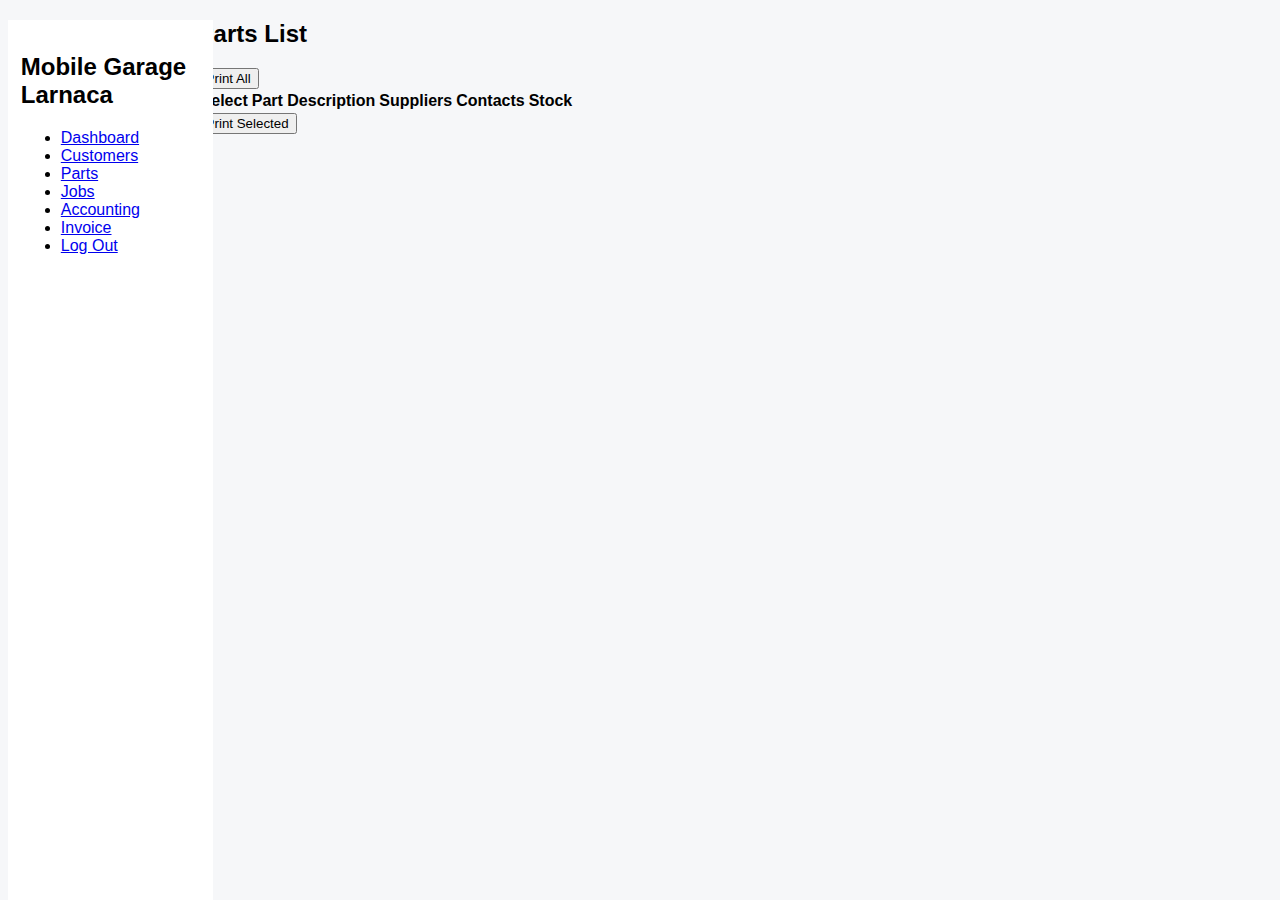
<file: index.html>
<!DOCTYPE html>
<html lang="en">
<head>
    <meta charset="UTF-8">
    <meta name="viewport" content="width=device-width, initial-scale=1.0">
    <title>Parts List - Mobile Garage</title>
    <link rel="stylesheet" href="styles.css">
    <script src="print_part_list.js" defer></script>
</head>
<body onload="loadParts()">

    <div class="sidebar">
        <h2>Mobile Garage Larnaca</h2>
        <ul>
            <li><a href="#">Dashboard</a></li>
            <li><a href="#">Customers</a></li>
            <li class="active"><a href="#">Parts</a></li>
            <li><a href="#">Jobs</a></li>
            <li><a href="#">Accounting</a></li>
            <li><a href="#">Invoice</a></li>
            <li><a href="#">Log Out</a></li>
        </ul>
    </div>

    <div class="main-content">
        <div class="header">
            <h2>Parts List</h2>
            <button class="btn green" onclick="printAllParts()">Print All</button>
        </div>

        <div class="content">
            <table>
                <thead>
                    <tr>
                        <th>Select</th>
                        <th>Part Description</th>
                        <th>Suppliers</th>
                        <th>Contacts</th>  <!-- FIXED: Changed "Stock" to "Contacts" -->
                        <th>Stock</th>      <!-- FIXED: Added correct "Stock" column -->
                    </tr>
                </thead>
                <tbody id="partsTable">
                    <!-- Data will be loaded here -->
                </tbody>
            </table>
            <button class="btn blue" onclick="printSelectedParts()">Print Selected</button>
        </div>
    </div>

</body>
</html>
</file>
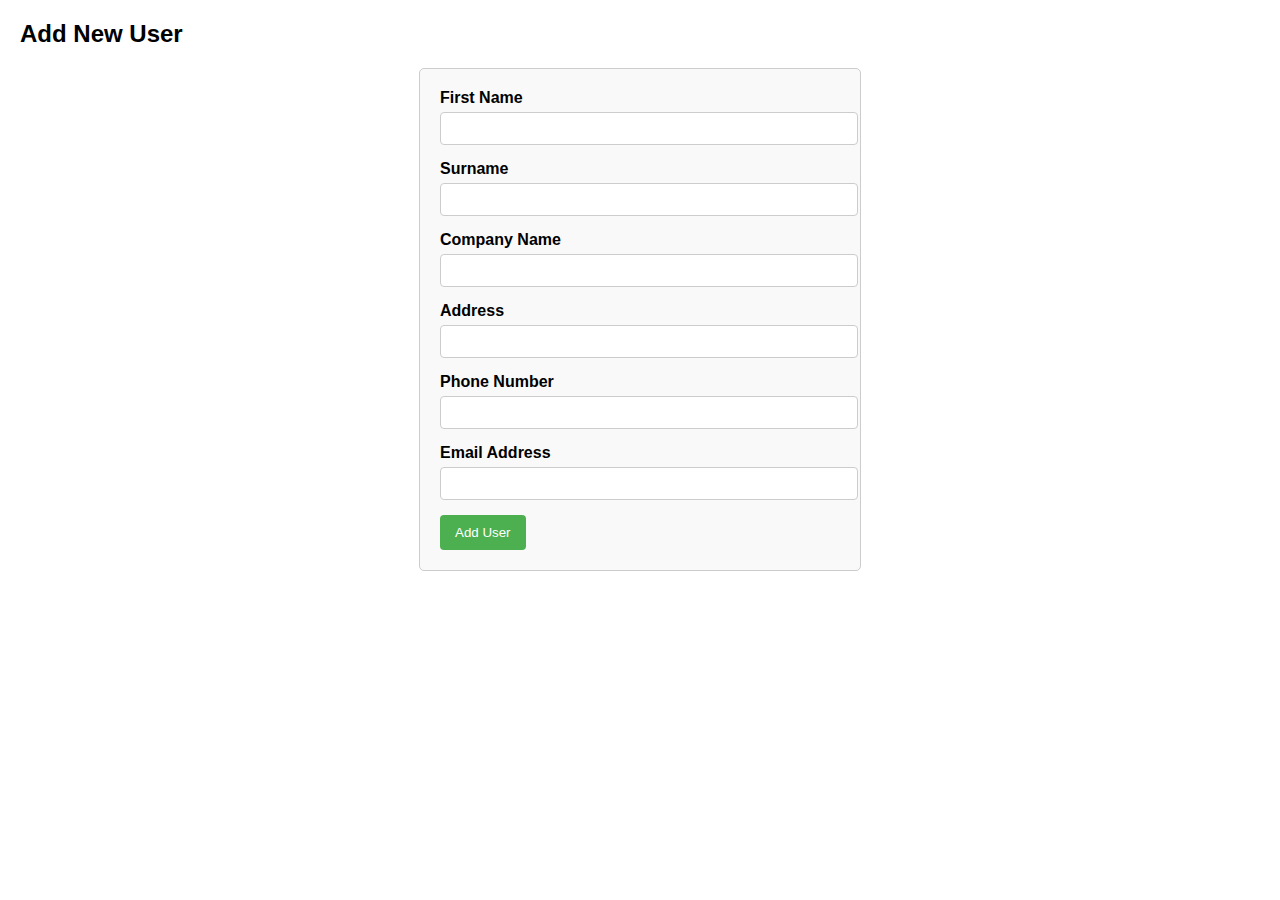
<file: AddNewCustomer/index.html>
<!DOCTYPE html>
<html lang="en">
<head>
    <meta charset="UTF-8">
    <meta name="viewport" content="width=device-width, initial-scale=1.0">
    <title>Add New User</title>
    <link rel="stylesheet" href="styles.css">
</head>
<body>

    <h2>Add New User</h2>
    <form action="AddNewCustomer.php" method="post">
        <label for="firstName">First Name</label>
        <input type="text" id="firstName" name="firstName" required>

        <label for="surname">Surname</label>
        <input type="text" id="surname" name="surname" required>

        <label for="companyName">Company Name</label>
        <input type="text" id="companyName" name="companyName">

        <label for="address">Address</label>
        <input type="text" id="address" name="address">

        <label for="phoneNumber">Phone Number</label>
        <input type="tel" id="phoneNumber" name="phoneNumber">

        <label for="emailAddress">Email Address</label>
        <input type="email" id="emailAddress" name="emailAddress" required>

        <input type="submit" value="Add User">
    </form>

</body>
</html>
</file>
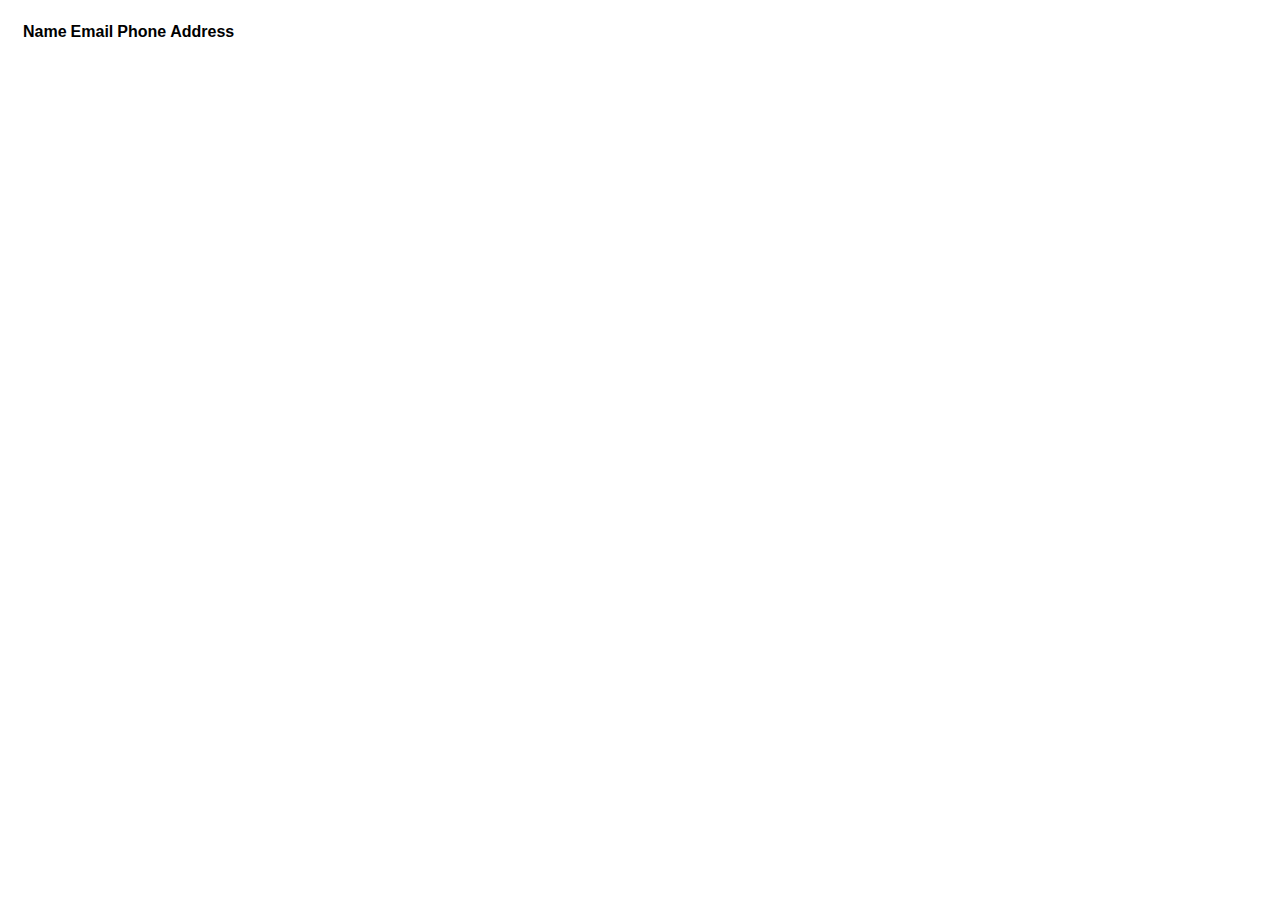
<file: PrintCustomerList/index.html>
<!DOCTYPE html>
<html lang="en">

<head>
    <meta charset="UTF-8">
    <meta name="viewport" content="width=device-width, initial-scale=1.0">
    <title>Print Customer List</title>
    <link rel="stylesheet" href="styles.css">
</head>

<body>
    <table>
        <tr>
            <th>Name</th>
            <th>Email</th>
            <th>Phone</th>
            <th>Address</th>
        </tr>
        <?php include 'FetchCustomers.php'; ?>

    </table>


</body>

</html>
</file>
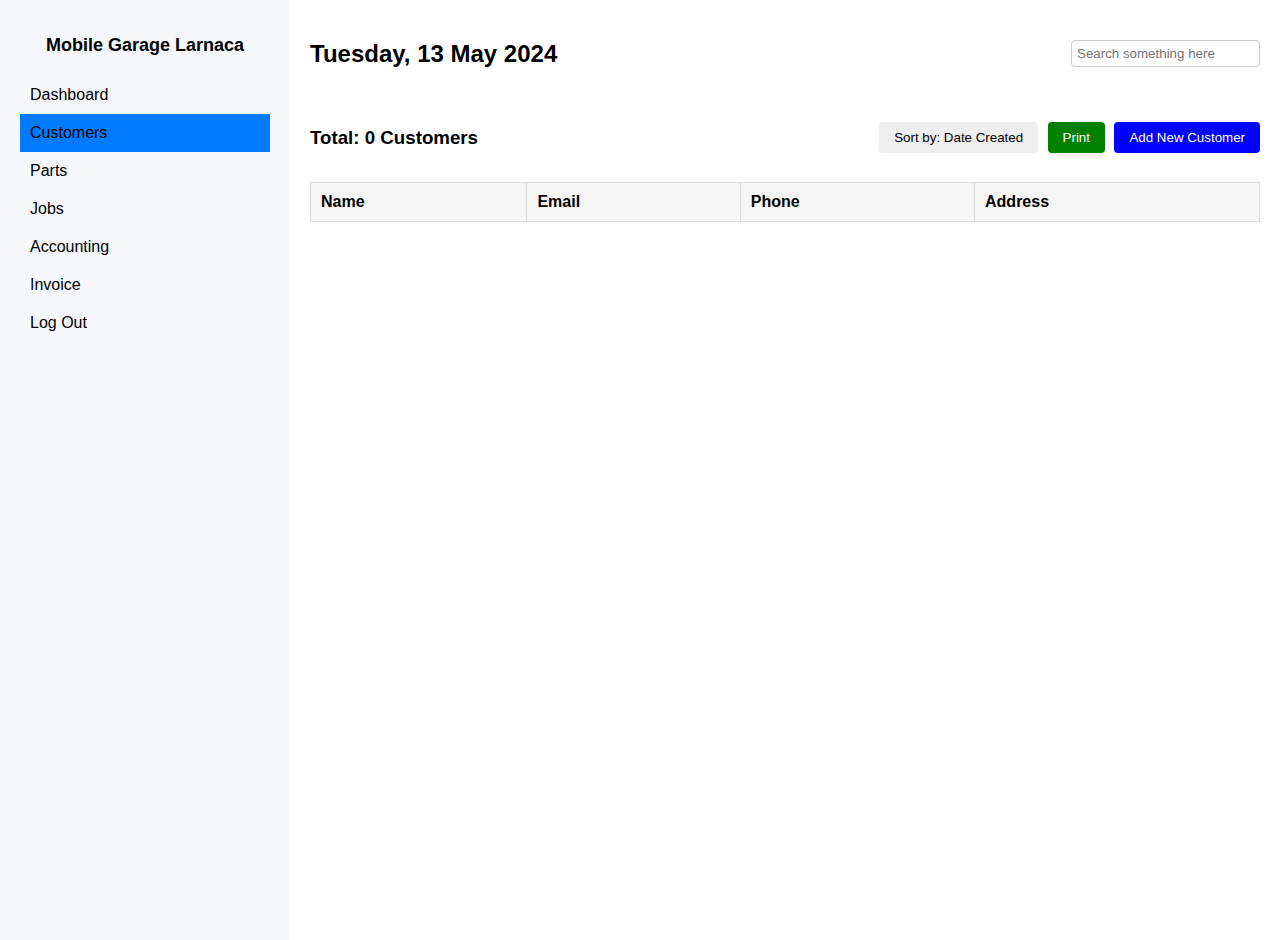
<file: PrintCustomerList/new/index.html>
<!DOCTYPE html>
<html lang="en">
<head>
    <meta charset="UTF-8">
    <meta name="viewport" content="width=device-width, initial-scale=1.0">
    <title>Customers - Mobile Garage</title>
    <link rel="stylesheet" href="styles.css">
    <script>
        function loadCustomers() {
            var xhr = new XMLHttpRequest();
            xhr.open("GET", "fetch_customers.php", true);
            xhr.onreadystatechange = function () {
                if (xhr.readyState === 4 && xhr.status === 200) {
                    document.getElementById("customerTable").innerHTML = xhr.responseText;
                }
            };
            xhr.send();
        }
    </script>
</head>
<body>

    <!-- Sidebar -->
    <div class="sidebar">
        <h2>Mobile Garage Larnaca</h2>
        <ul>
            <li><a href="#">Dashboard</a></li>
            <li class="active"><a href="#">Customers</a></li>
            <li><a href="#">Parts</a></li>
            <li><a href="#">Jobs</a></li>
            <li><a href="#">Accounting</a></li>
            <li><a href="#">Invoice</a></li>
            <li><a href="#">Log Out</a></li>
        </ul>
    </div>

    <!-- Main Content -->
    <div class="main-content">
        <div class="header">
            <h2>Tuesday, 13 May 2024</h2>
            <input type="text" placeholder="Search something here">
        </div>

        <div class="content">
            <div class="top-bar">
                <h3>Total: <span id="customerCount">0</span> Customers</h3>
                <div class="actions">
                    <button class="btn">Sort by: Date Created</button>
                    <button class="btn green">Print</button>
                    <button class="btn blue">Add New Customer</button>
                </div>
            </div>

            <!-- Customer Table -->
            <table>
                <tr>
                    <th>Name</th>
                    <th>Email</th>
                    <th>Phone</th>
                    <th>Address</th>
                </tr>
                <tbody id="customerTable">
                    <!-- Data will be loaded here -->
                </tbody>
            </table>
        </div>
    </div>

</body>
</html>
</file>
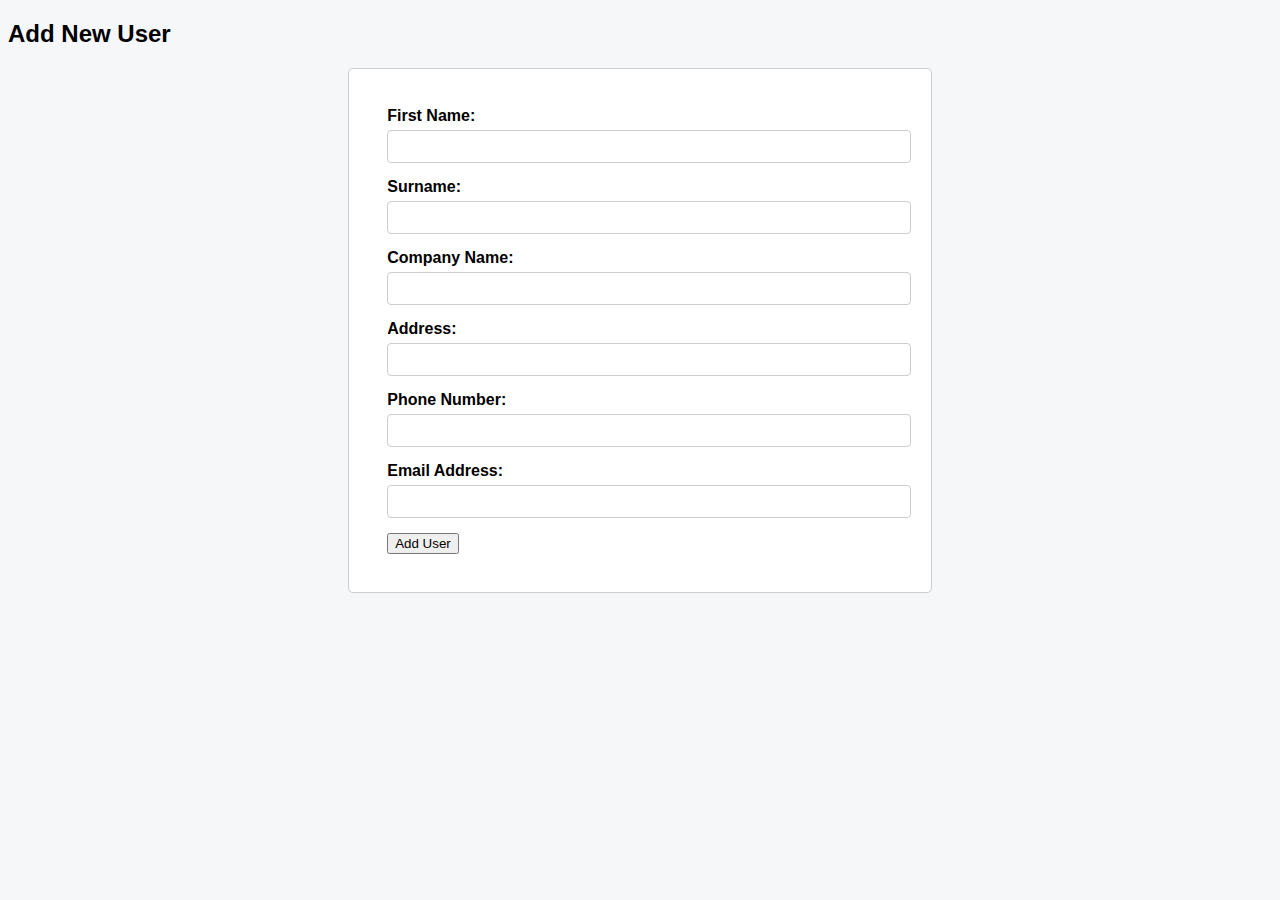
<file: AddNewCustomer.html>
<!DOCTYPE html>
<html lang="en">
<head>
    <meta charset="UTF-8">
    <meta name="viewport" content="width=device-width, initial-scale=1.0">
    <title>Add New User</title>
    <link rel="stylesheet" href="styles.css">
</head>
<body>

    <h2>Add New User</h2>
    <form action="/submit_user" method="post">
        <label for="firstName">First Name:</label>
        <input type="text" id="firstName" name="firstName" required>

        <label for="surname">Surname:</label>
        <input type="text" id="surname" name="surname" required>

        <label for="companyName">Company Name:</label>
        <input type="text" id="companyName" name="companyName">

        <label for="address">Address:</label>
        <input type="text" id="address" name="address">

        <label for="phoneNumber">Phone Number:</label>
        <input type="tel" id="phoneNumber" name="phoneNumber">

        <label for="emailAddress">Email Address:</label>
        <input type="email" id="emailAddress" name="emailAddress" required>

        <input type="submit" value="Add User">
    </form>

</body>
</html>
</file>
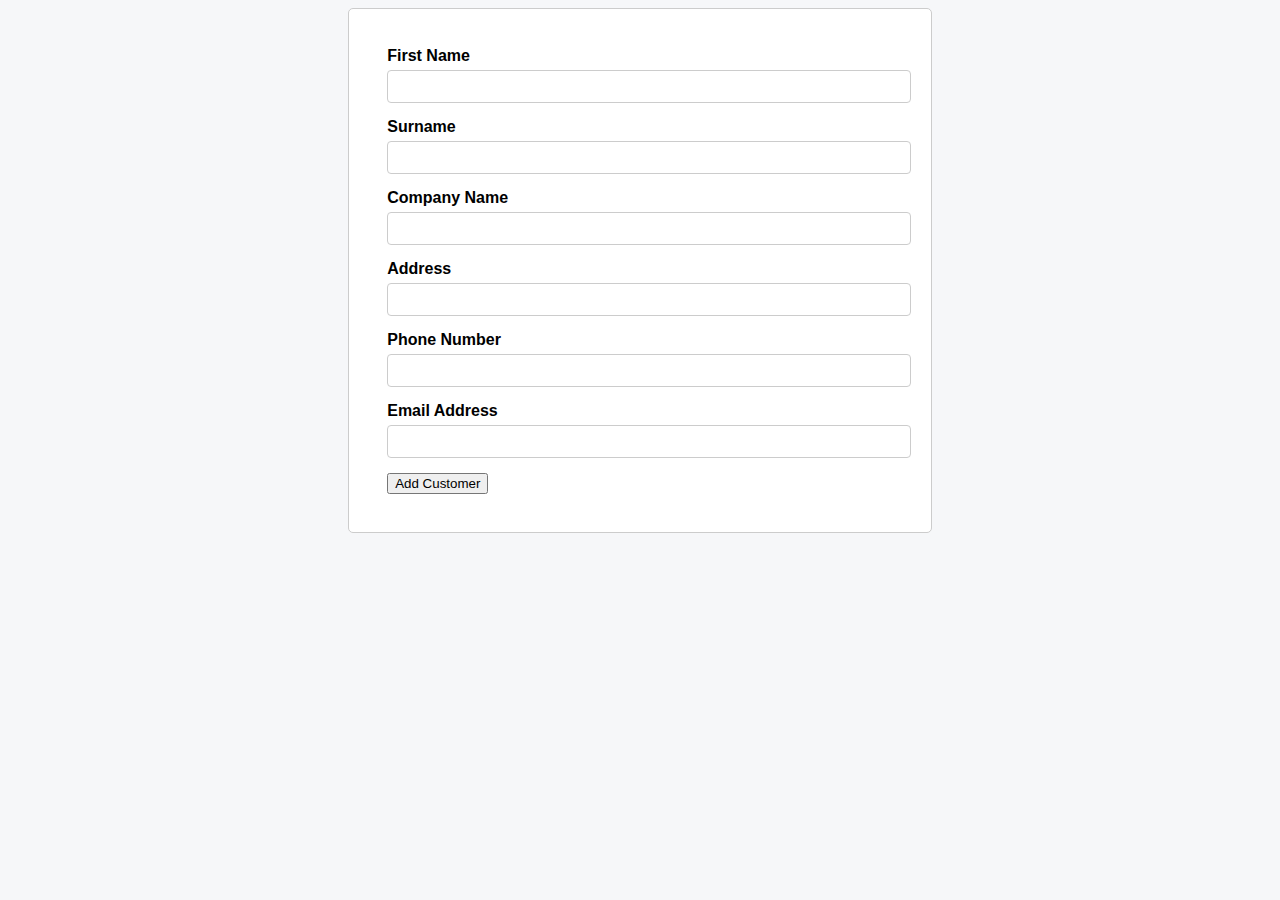
<file: AddNewCustomer/add_customer.html>
<!DOCTYPE html>
<html lang="en">
<head>
    <meta charset="UTF-8">
    <meta name="viewport" content="width=device-width, initial-scale=1.0">
    <title>Add New Customer</title>
    <link rel="stylesheet" href="../styles.css">
</head>
<body>

    <form action="AddNewCustomer.php" method="POST">
        <label for="firstName">First Name</label>
        <input type="text" id="firstName" name="firstName" required>

        <label for="surname">Surname</label>
        <input type="text" id="surname" name="surName" required>

        <label for="companyName">Company Name</label>
        <input type="text" id="companyName" name="companyName">

        <label for="address">Address</label>
        <input type="text" id="address" name="address">

        <label for="phoneNumber">Phone Number</label>
        <input type="tel" id="phoneNumber" name="phoneNumber">

        <label for="emailAddress">Email Address</label>
        <input type="email" id="emailAddress" name="emailAddress" required>

        <input type="submit" value="Add Customer">
    </form>

</body>
</html>
</file>
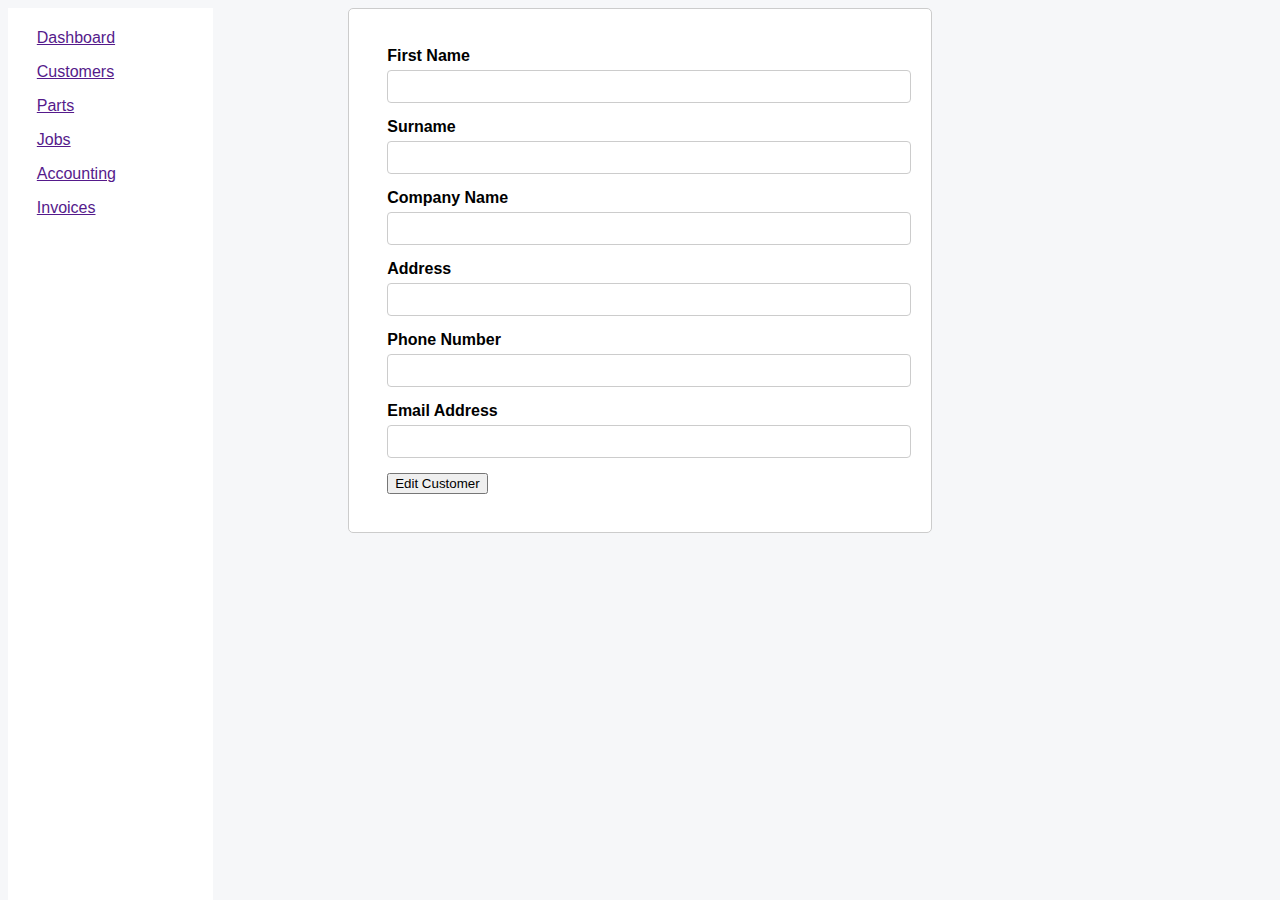
<file: EditCustomer/edit_customer.html>
<!DOCTYPE html>
<html lang="en">
<head>
    <meta charset="UTF-8">
    <meta name="viewport" content="width=device-width, initial-scale=1.0">
    <title>Edit Customer</title>
    <link rel="stylesheet" href="../styles.css">
</head>
<body>
<div class = 'sidebar'>
<a href = "" class = "sidebar-button">Dashboard</a>
<a href = "" class = "sidebar-button">Customers</a>
<a href = "" class = "sidebar-button">Parts</a>
<a href = "" class = "sidebar-button">Jobs</a>
<a href = "" class = "sidebar-button">Accounting</a>
<a href = "" class = "sidebar-button">Invoices</a>
</div>
<div>
    <form action="EditCustomer.php" method="post">
        <label for="firstName">First Name</label>
        <input type="text" id="firstName" name="firstName" required>

        <label for="surname">Surname</label>
        <input type="text" id="surname" name="surname" required>

        <label for="companyName">Company Name</label>
        <input type="text" id="companyName" name="companyName">

        <label for="address">Address</label>
        <input type="text" id="address" name="address">

        <label for="phoneNumber">Phone Number</label>
        <input type="tel" id="phoneNumber" name="phoneNumber">

        <label for="emailAddress">Email Address</label>
        <input type="email" id="emailAddress" name="emailAddress" required>

        <input type="submit" value="Edit Customer">
    </form>
</div>
</body>
</html>
</file>
<file: styles.css>
body {
    font-family: Arial, sans-serif;
	background: #F6F7F9;
}

header {
	background-color: #ffffff;
	padding: 1%;
	width: 100%;
}

.container {
	display: flex;
	width: 92%;
	margin: auto;
	height: 100%;
}

.main-content {
	margin-top: 1%;
	margin-left: 15%;
	width: 75%;
	flex-grow: 1;
}

.sidebar {
	position: fixed !important;
	width: 15%;
	height: 100%;
	background: #ffffff;
	overflow: auto;
	padding-top: 1%;
	padding-left: 1%;
}

.sidebar-button {
	vertical-align: middle;
	oveflow: hidden;
	cursor: pointer;
	width: 100%;
	display: block;
	text-align: left;
	padding: 8px 16px;
	outline: 0;
	float: none;
}

.submit-button {
	text-align: center;
	background-color: #3563E9;
	color: #ffffff;
    padding: 10px 15px;
    border: none;
    border-radius: 4px;
    cursor: pointer;
}

form {
    max-width: 40%;
	margin: auto;
	padding: 3%;
    border: 1px solid #ccc;
    border-radius: 5px;
    background-color: #ffffff;
}

label {
    display: flex;
    margin-bottom: 5px;
    font-weight: bold;
}

input[type="text"],
input[type="email"],
input[type="tel"] {
    width: 100%;
    padding: 8px;
    margin-bottom: 15px;
    border: 1px solid #ccc;
    border-radius: 4px;
}
</file>
<file: AddNewCustomer/styles.css>
body {
    font-family: Arial, sans-serif;
    margin: 20px;
}

form {
    max-width: 400px;
    margin: auto;
    padding: 20px;
    border: 1px solid #ccc;
    border-radius: 5px;
    background-color: #f9f9f9;
}

label {
    display: block;
    margin-bottom: 5px;
    font-weight: bold;
}

input[type="text"],
input[type="email"],
input[type="tel"] {
    width: 100%;
    padding: 8px;
    margin-bottom: 15px;
    border: 1px solid #ccc;
    border-radius: 4px;
}

input[type="submit"] {
    background-color: #4CAF50;
    color: white;
    padding: 10px 15px;
    border: none;
    border-radius: 4px;
    cursor: pointer;
}

input[type="submit"]:hover {
    background-color: #45a049;
}
</file>
<file: PrintCustomerList/styles.css>
body {
    font-family: Arial, sans-serif;
    margin: 20px;
}

form {
    max-width: 400px;
    margin: auto;
    padding: 20px;
    border: 1px solid #ccc;
    border-radius: 5px;
    background-color: #f9f9f9;
}

label {
    display: block;
    margin-bottom: 5px;
    font-weight: bold;
}

input[type="text"],
input[type="email"],
input[type="tel"] {
    width: 100%;
    padding: 8px;
    margin-bottom: 15px;
    border: 1px solid #ccc;
    border-radius: 4px;
}

input[type="submit"] {
    background-color: #4CAF50;
    color: white;
    padding: 10px 15px;
    border: none;
    border-radius: 4px;
    cursor: pointer;
}

input[type="submit"]:hover {
    background-color: #45a049;
}
</file>
<file: PrintCustomerList/new/styles.css>
body {
    display: flex;
    font-family: Arial, sans-serif;
    margin: 0;
}

.sidebar {
    width: 250px;
    background: #f5f7fa;
    padding: 20px;
    height: 100vh;
}

.sidebar h2 {
    font-size: 18px;
    text-align: center;
    margin-bottom: 20px;
}

.sidebar ul {
    list-style: none;
    padding: 0;
}

.sidebar ul li {
    padding: 10px;
    font-size: 16px;
}

.sidebar ul li.active {
    background: #007bff;
    color: white;
}

.sidebar ul li a {
    text-decoration: none;
    color: black;
    display: block;
}

.main-content {
    flex-grow: 1;
    padding: 20px;
}

.header {
    display: flex;
    justify-content: space-between;
    align-items: center;
}

.header input {
    padding: 5px;
    border: 1px solid #ccc;
    border-radius: 4px;
}

.content {
    margin-top: 20px;
}

.top-bar {
    display: flex;
    justify-content: space-between;
    align-items: center;
    margin-bottom: 15px;
}

.top-bar .actions .btn {
    padding: 8px 15px;
    border: none;
    border-radius: 4px;
    margin-left: 5px;
    cursor: pointer;
}

.green {
    background: green;
    color: white;
}

.blue {
    background: blue;
    color: white;
}

table {
    width: 100%;
    border-collapse: collapse;
}

table th, table td {
    border: 1px solid #ddd;
    padding: 10px;
    text-align: left;
}

table th {
    background: #f5f5f5;
}

/* Print Popup Styles */
.popup {
    display: none;
    position: fixed;
    top: 50%;
    left: 50%;
    transform: translate(-50%, -50%);
    background: white;
    padding: 20px;
    box-shadow: 0 4px 8px rgba(0, 0, 0, 0.2);
    border-radius: 8px;
    z-index: 1000;
    text-align: center;
}

.popup-content h3 {
    margin: 0 0 10px;
}

.popup-content button {
    margin: 10px;
    padding: 10px 15px;
    border: none;
    cursor: pointer;
}

.popup-content button:nth-child(1) { background: green; color: white; }
.popup-content button:nth-child(2) { background: blue; color: white; }
.popup-content button:nth-child(3) { background: red; color: white; }
</file>
